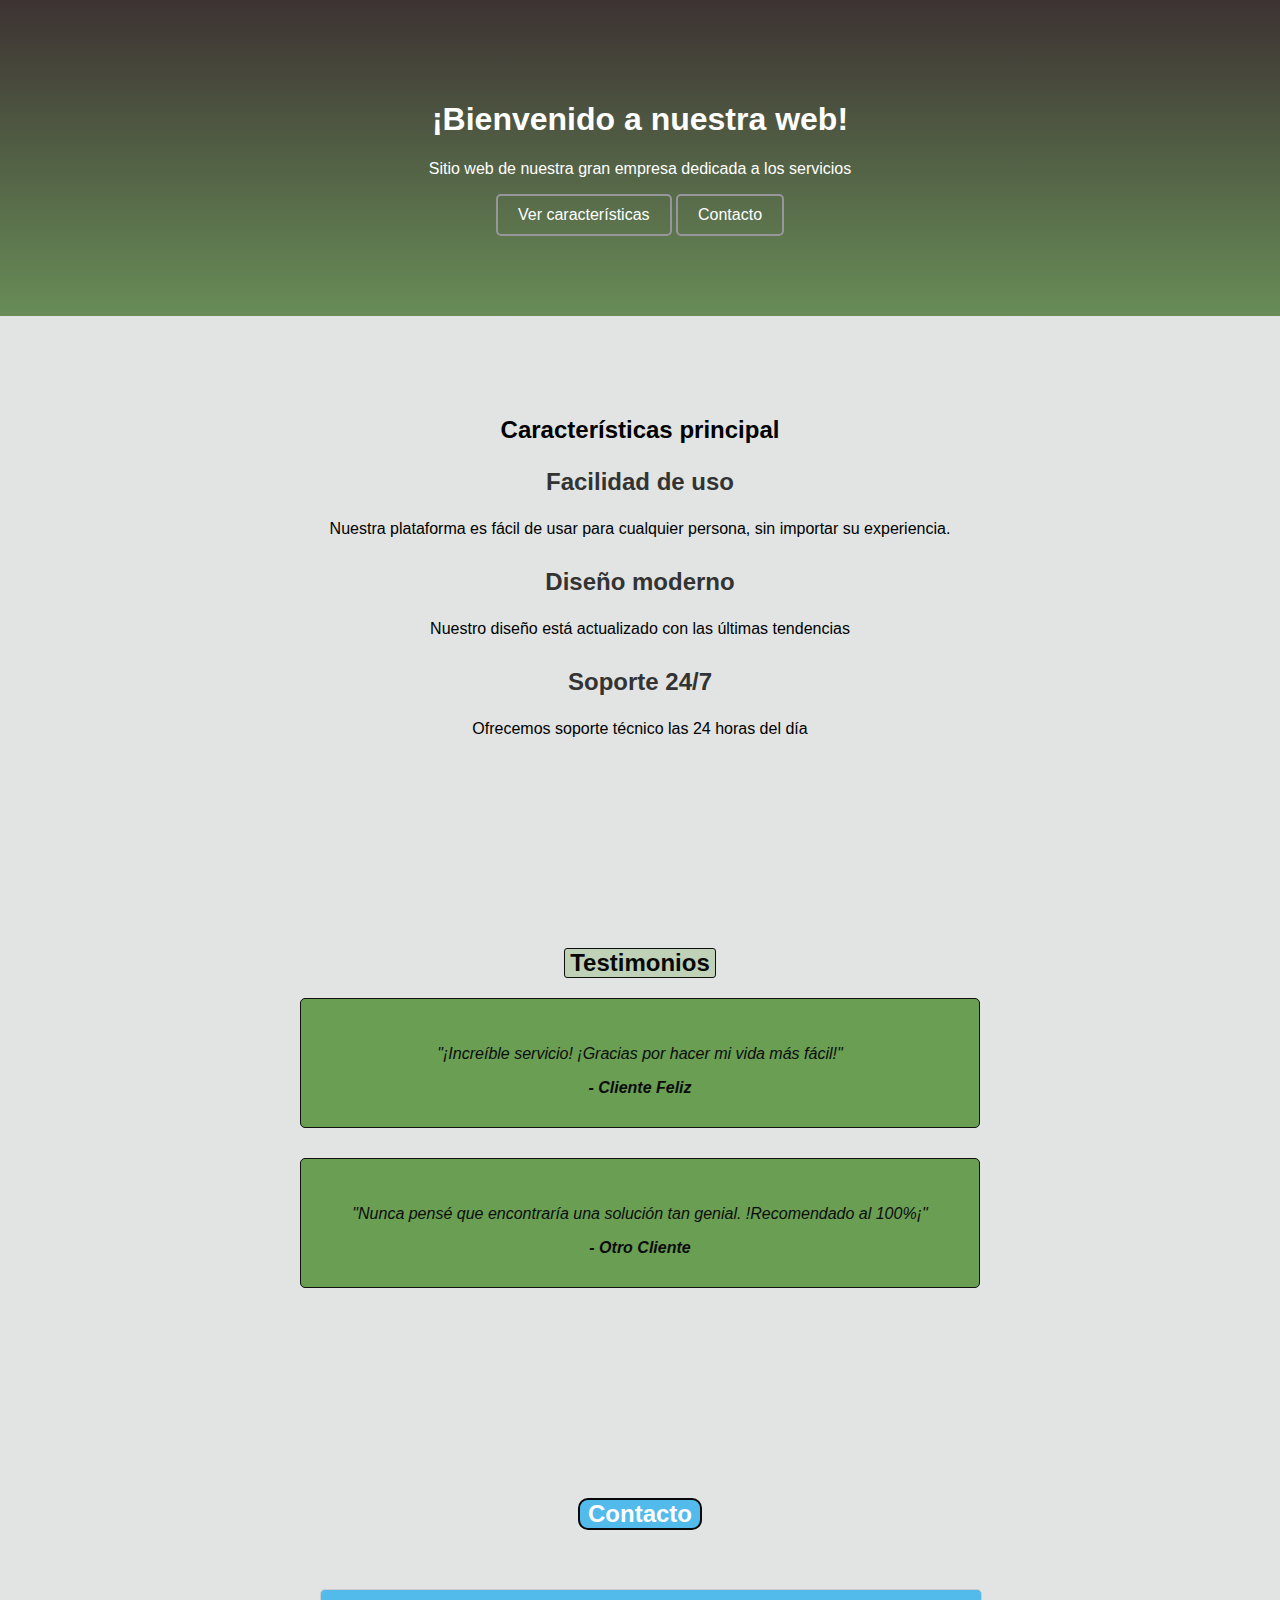
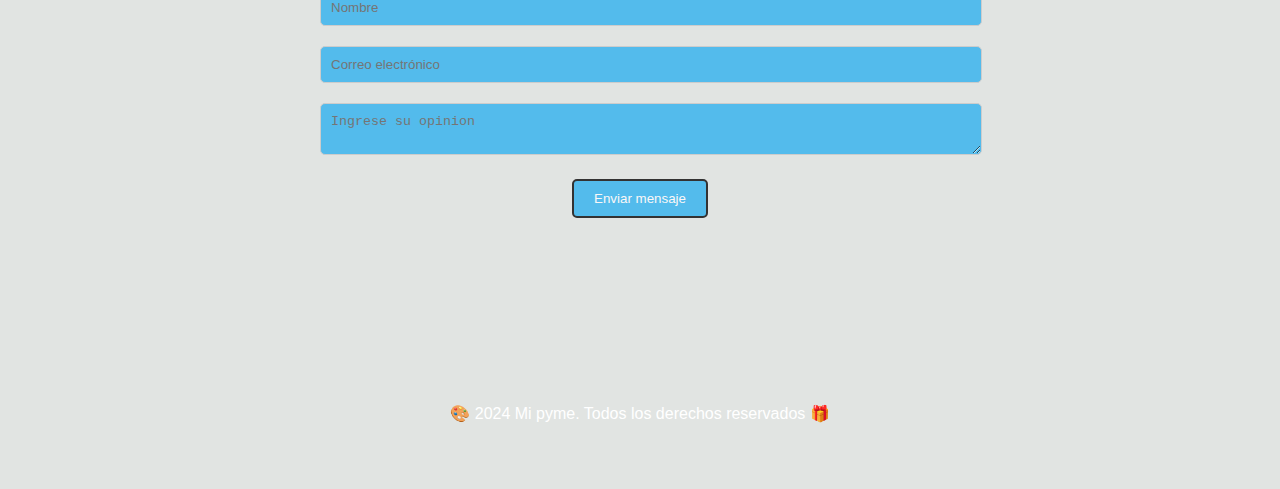
<file: WebCito/index.html>
<!DOCTYPE html>
<html lang="en">
<head>
    <meta charset="UTF-8">
    <meta name="viewport" content="width=device-width, initial-scale=1.0">
    <link rel="Stylesheet" href="styles/style.css">
    <title>Mi Pyme Tecnologica</title>
</head>
<body>
    <header>
        <div class="container">
            <h1>¡Bienvenido a nuestra web!</h1>
            <p>Sitio web de nuestra gran empresa dedicada a los servicios</p>
            <a href="#caracteristicas" class="btn">Ver características</a>
            <a href="#contacto" class="btn">Contacto</a>

        </div>
    </header>
    <section id="caracteristicas">
        <div class="container">
            <h2>Características principal</h2>
            <div class="caracteristica">
                <h3>Facilidad de uso</h3>
                <p>Nuestra plataforma es fácil de usar para cualquier persona, sin importar su experiencia.</p>
            </div>
            <div class="caracteristica">
                <h3>Diseño moderno</h3>
                <p>Nuestro diseño está actualizado con las últimas tendencias</p>
            </div>
            <div class="caracteristica">
                <h3>Soporte 24/7</h3>
                <p>Ofrecemos soporte técnico las 24 horas del día</p>
            </div>

        </div>
    </section>
    <section id="testimonios">
        <div class="container">
            <h2>Testimonios</h2>
            <div class="testimonio">
                <p>"¡Increíble servicio! ¡Gracias por hacer mi vida más fácil!"</p>
                <cite>- Cliente Feliz</cite>
            </div>
            <div class="testimonio">
                <p>"Nunca pensé que encontraría una solución tan genial. !Recomendado al 100%¡"</p>
                <cite>- Otro Cliente</cite>
            </div>

        </div>
    </section>

    <section id="contacto">
        <div class="container">
            <h2>Contacto</h2>
            <form action="#" method="post">
                <input type="text" name="name" placeholder="Nombre" required>
                <input type="email" name="email" placeholder="Correo electrónico" required>
                <textarea name="message" placeholder="Ingrese su opinion" required></textarea>
                <button type="submit" class="btn">Enviar mensaje</button>
            </form>
        </div>
    </section>
    <footer>
        <div class="container">
            <p>🎨 2024 Mi pyme. Todos los derechos reservados 🎁</p>

        </div>
    </footer>
</body>
</html>
</file>
<file: WebCito/styles/style.css>
body {
    font-family: Arial, Helvetica, sans-serif;
    margin: 0;
    padding: 0;
    background-color: #e1e4e2;
    
}

.container {
    text-align: center;
    margin: 0 auto;
    padding: 30px 300px;
}

header {
    background-image: linear-gradient(to bottom, #3d3333, #688d57);
    color: #fff;
    text-align: center;
    padding: 50px 0;
}


.btn {
    border: 2px solid #97979b;
    display: inline-block;
    background-color: transparent;
    color: white;
    padding: 10px 20px;
    text-decoration: none;
    border-radius: 5px;
    transition: background-color 0.3s ease;
}

.btn:hover {
    background-color:#53bbec;
    color: #171718;
}

section {
    padding: 50px 0;
    
}

.caracteristica {
    text-align: center;
    margin-bottom: 30px;
}

h2 {
    text-align: center;
}

.caracteristica h3 {
    font-size: 1.5em;
    color: #333;
}

.testimonio {
    background-color: #408520bd;
    padding: 30px;
    border-radius: 5px;
    border: 1px solid #101111;
    margin-bottom: 30px;
    color: #0c0c0c;
}

#testimonios h2{
    color: #080808;
    border: solid 1px #0f0f0f;
    display: inline-block;
    width: 150px;
    text-align: center;
    border-radius: 3px;
    background-color: #b4cca9bd;

}



.testimonio p {
    font-style: italic;
}

.testimonio cite {
    font-weight: bold;
}

form {
    max-width: 800px;
    margin: 20px auto;
    padding: 20px;
    border-radius: 15px;
}

input[type="text"],
input[type="email"],
textarea {
    width: 100%;
    padding: 10px;
    margin-bottom: 20px;
    border-radius: 5px;
    border: 1px solid #ccc;
    background-color: #53bbec;
    color: rgb(17, 17, 17);
}

button[type="submit"] {
    background-color: #53bbec;
    color: #faf7f7;
    border: 2px solid #333232;
    padding: 10px 20px;
    border-radius: 5px;
    cursor: pointer;
    transition: background-color 0.3s ease;
}


button[type="submit"]:hover {
    background-color: #53bbec;
    color: #1b1b1b;
}

footer {
    background-color: #333;
    color: #fff;
    text-align: center;
    padding: 20px 0;
    background: url("https://cdn.pixabay.com/photo/2024/04/12/18/18/ai-generated-8692405_640.jpg");
}

#contacto h2{

    background-color: #53bbec;
    text-align: center;
    width: 120px;
    display: inline-block;
    border-radius: 10px;
    color: #fdfdfd;
    border: solid 2px #080808;
}
</file>
